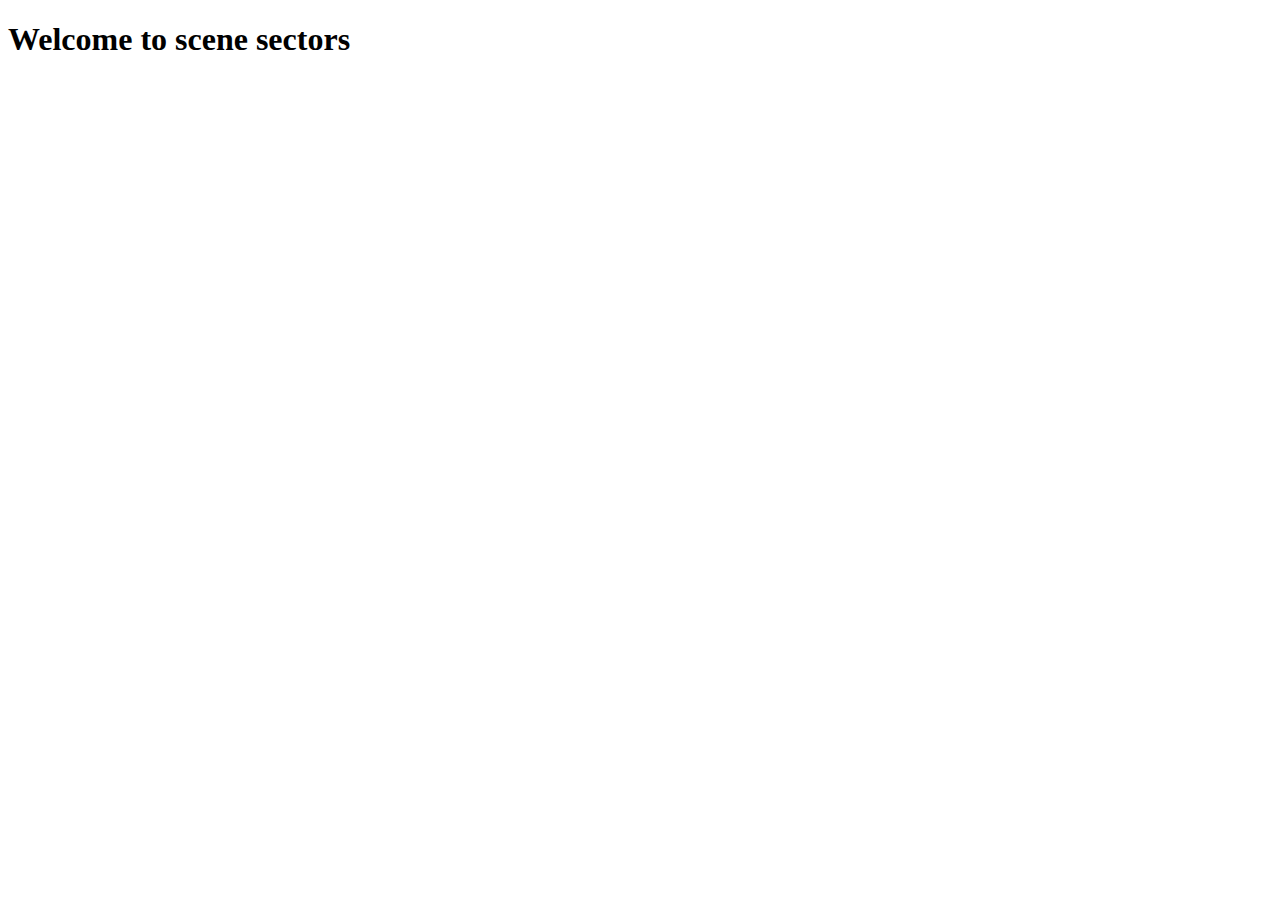
<file: scenesectors/index.html>
<!doctype html>
<html>
  <head>
    <title>Scene Sectors</title>
    <link rel = "stylesheet" href = "index.css">
    <script type = "text/javascript" src = "index.js"></script>
  </head>
  
  <body>
    <h1>Welcome to scene sectors</h1>
    <?php
      echo $_SERVER['HTTP_USER_AGENT'];
    ?>
  </body>
</html>
</file>
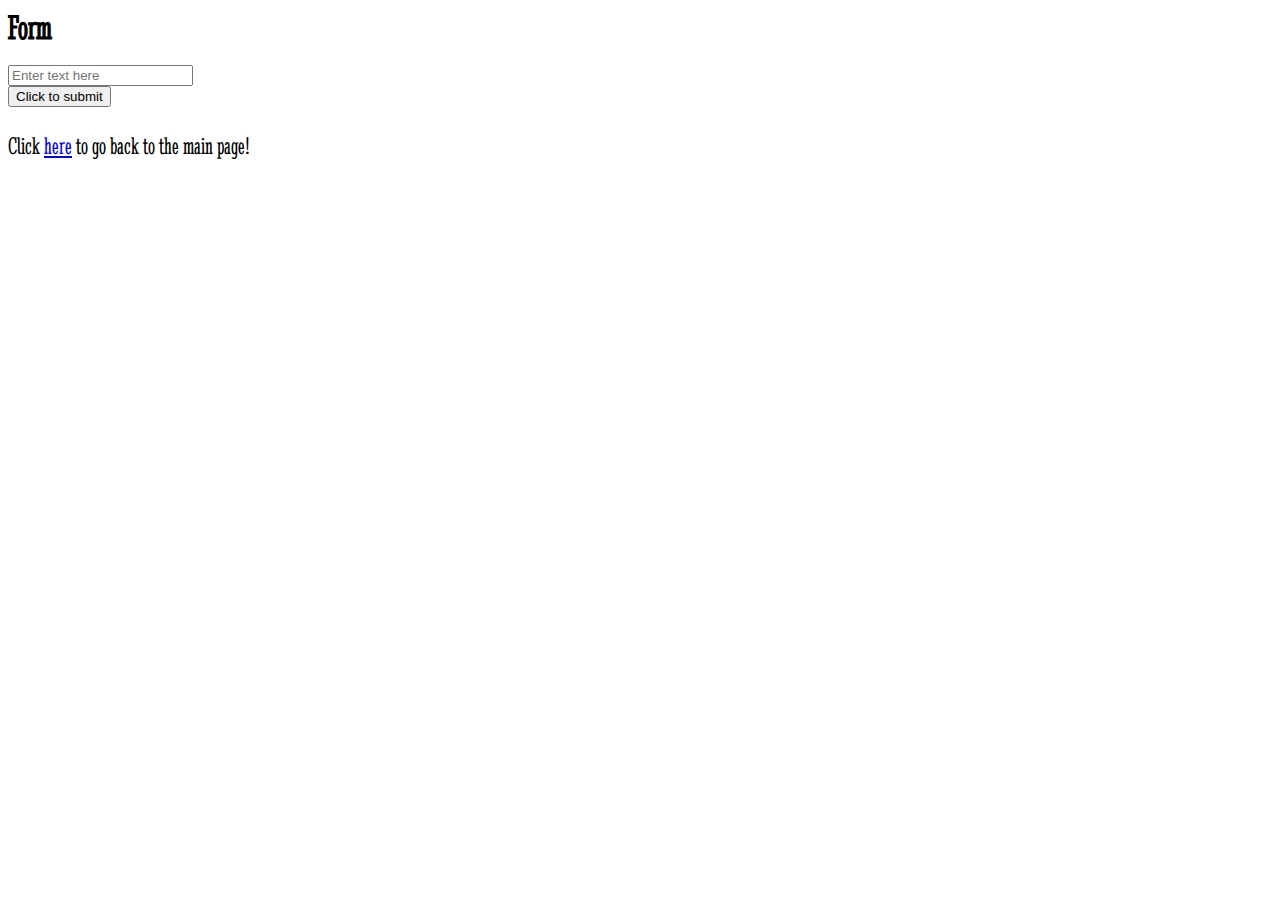
<file: JavaScript-test-page.html>
<!DOCTYPE html>
<html>
  <head>
    <link rel="stylesheet" href="https://fonts.googleapis.com/css2?family=Stint+Ultra+Condensed">
    <title>Test page</title>
    <script type="text/JavaScript">
      function OnClick()
      {
       var input = document.getElementById("Textbox").value;
       document.getElementById("Textbox").disabled = true;
       document.getElementById("Button").disabled = true;
       alert("The text entered in the box was \'"+input+"\'. We've locked the form so you cannot change it.");
      }
    </script>
  </head>
  <body>
    <h style="font-family:Stint Ultra Condensed, cursive; font-size:35px;"><b>Form</b></h>
    <br><br>
    <input id="Textbox" type="text" placeholder="Enter text here">
    <br>
    <button onclick="OnClick()" id="Button">Click to submit</button>
    <br>
    <p style="font-family:Stint Ultra Condensed, cursive; font-size:25px;">Click <a href="..">here</a> to go back to the main page!</p>
  </body>
</html>
</file>
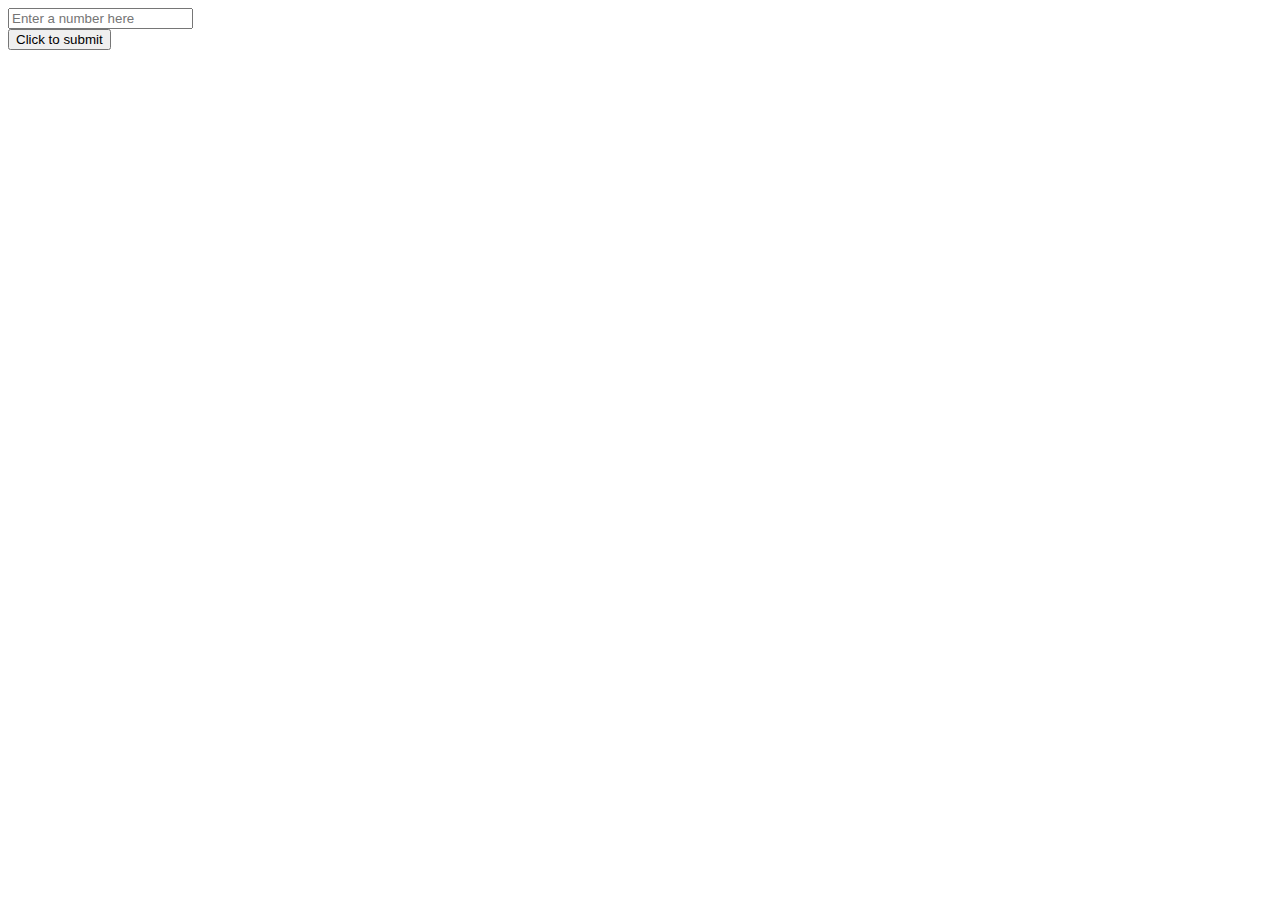
<file: JavaScript-test.html>
<!DOCTYPE html>
<html>
  <head>
    <title>Test page</title>
    <script type="text/JavaScript">
      function OnClick()
      {
       var input = document.getElementById("Textbox").value;
       alert("The number entered in the box was \'"+input+"\'")
      }
    </script>
  </head>
  <body>
    <input id="Textbox" type="number" placeholder="Enter a number here">
    <br>
    <button onclick="OnClick()" id="Button">Click to submit</button>
  </body>
</html>
</file>
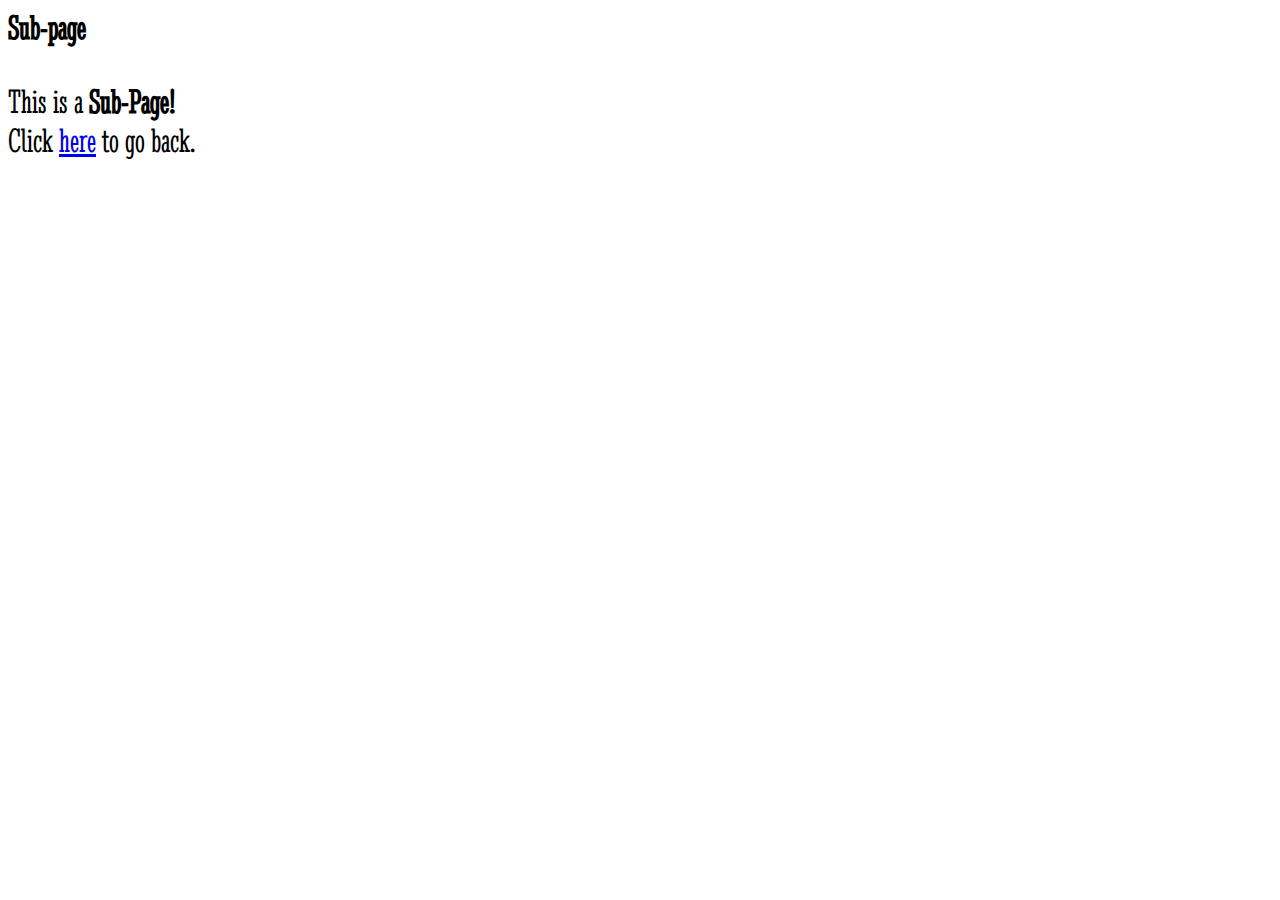
<file: sub-page.html>
<!DOCTYPE html>
<html>
  <head>
        <!--This next line is here to get "Stint Ultra Condensed" from google fonts-->
    <link rel="stylesheet" href="https://fonts.googleapis.com/css2?family=Stint+Ultra+Condensed">
    <style>
      body {
        font-family: 'Stint Ultra Condensed', cursive;
        font-size: 35px;
      }
    </style>
    <title id="Title">Sub-page</title>
  </head>
  <body>
    <h>
      <b>Sub-page</b>
    </h>
    <p>
      This is a <b>Sub-Page!</b><br>
      Click <a href = "..">here</a> to go back.
    </p>
  </body>
</html>
</file>
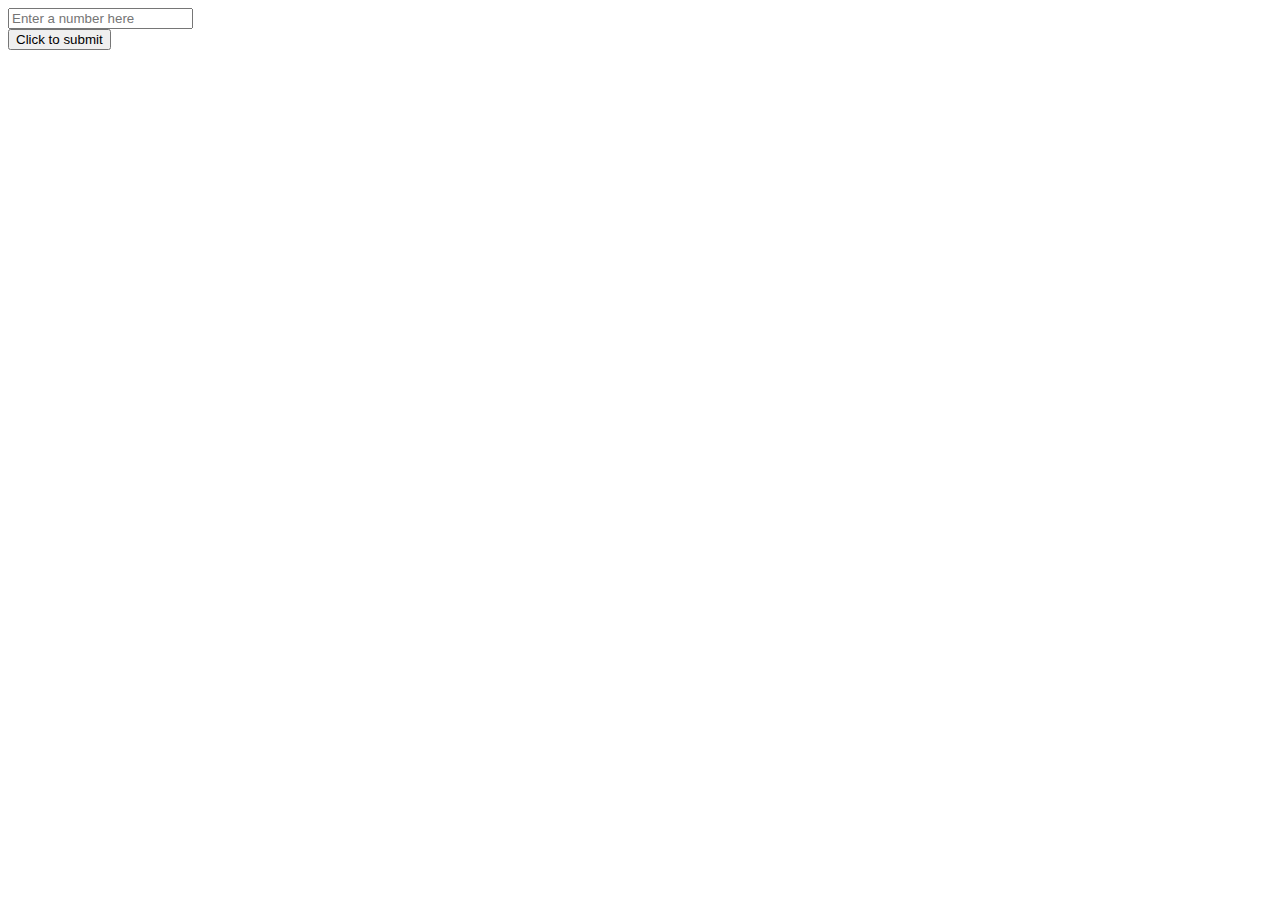
<file: Test-Page.html>
<!DOCTYPE html>
<html>
  <head>
    <title>Test page</title>
    <script type="text/JavaScript">
      function OnClick()
      {
       var input = document.getElementById("Textbox").value;
       alert("The text entered in the box was \'"+input+"\'")
      }
    </script>
  </head>
  <body>
    <input id="Textbox" type="number" placeholder="Enter a number here">
    <br>
    <button onclick="OnClick()" id="Button">Click to submit</button>
  </body>
</html>
</file>
<file: scenesectors/index.css>

</file>
